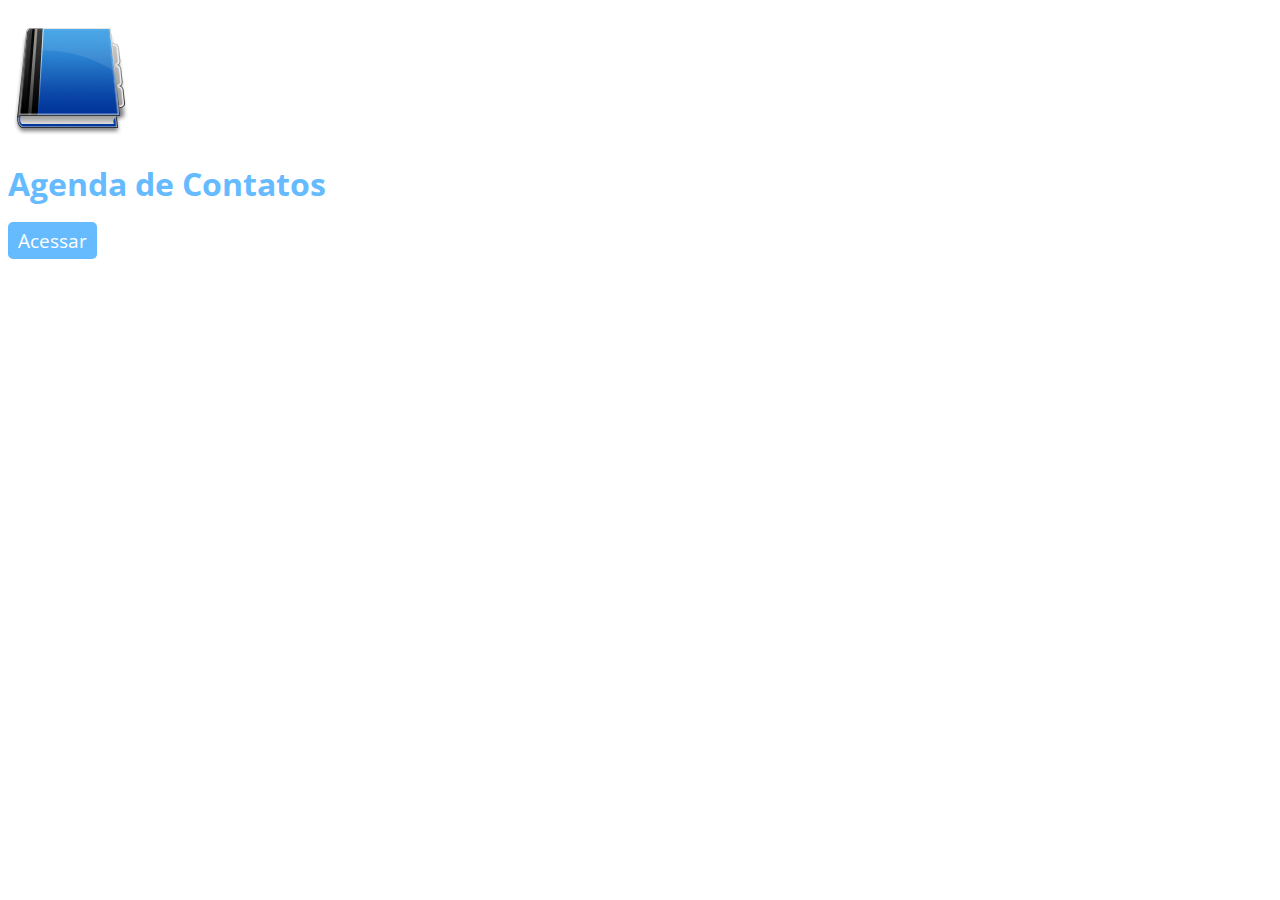
<file: src/main/webapp/index.html>
<!DOCTYPE html>
<html lang="pt-br">
<head>
<meta charset="utf-8">
<title>Agenda de contatos</title>
<link rel="icon" href="imagens/favicon.png">
<link rel="stylesheet" href="style.css">
</head>
<body>
<img src="imagens/agenda.png">
<h1>Agenda de Contatos</h1>
<a href="main"class="Botao1">Acessar</a>
</body>
</html>
</file>
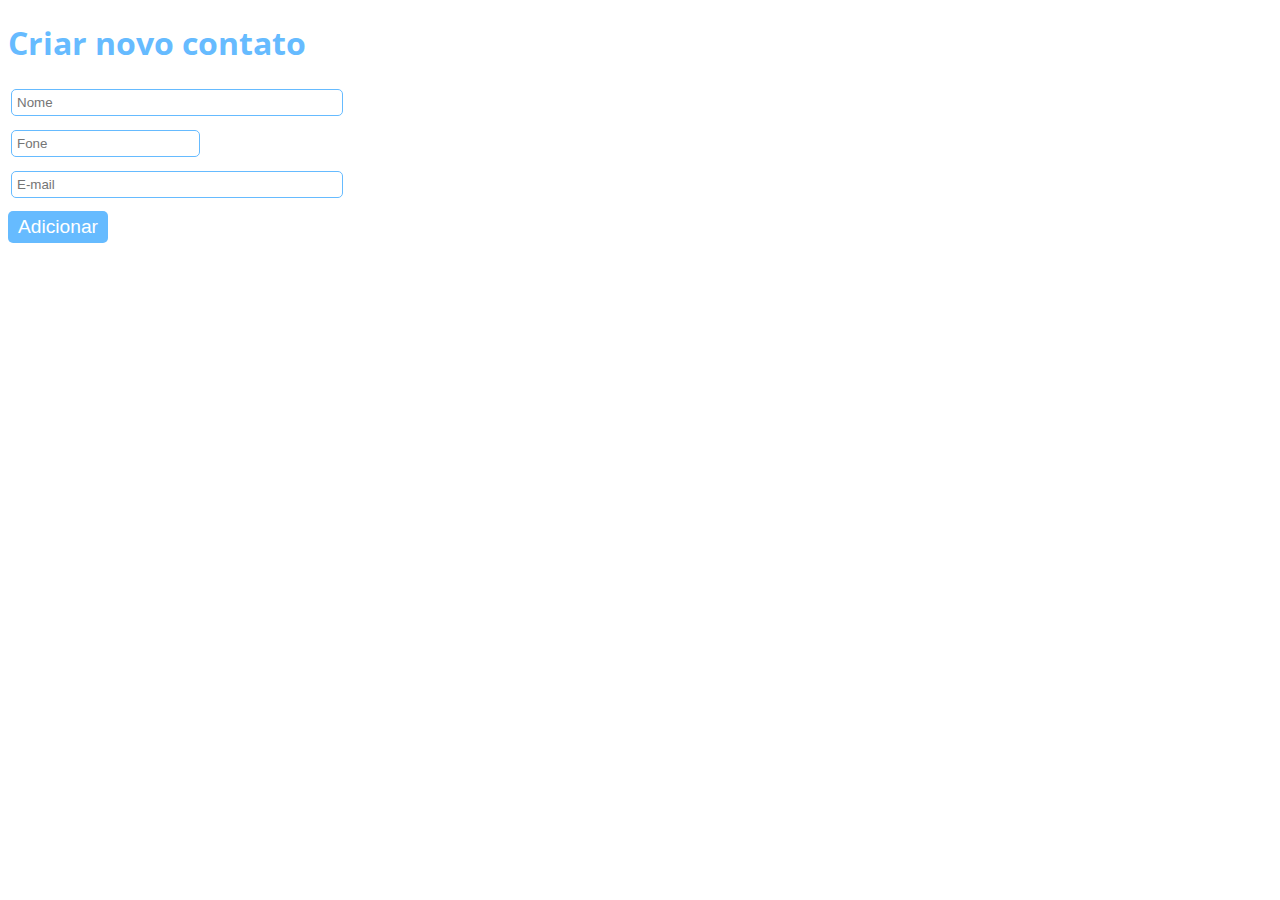
<file: src/main/webapp/novo.html>
<!DOCTYPE html>
<html lang="pt-br">
<head>
<meta charset="utf-8">
<title>Agenda de contatos</title>
<link rel="icon" href="imagens/favicon.png">
<link rel="stylesheet" href="style.css">
</head>
<body>
	<h1>Criar novo contato</h1>
	<form name="frmContato" action="insert">
		<table>
			<tr>
				<td><input type="text" name="nome" placeholder="Nome" class="Caixa1"></td>
			</tr>
			<tr>
				<td><input type="text" name="fone" placeholder="Fone" class="Caixa2"></td>
			</tr>
			<tr>
				<td><input type="text" name="email" placeholder="E-mail" class="Caixa1"></td>
			</tr>
		</table>
		<input type="button" value="Adicionar" class="Botao1" onclick="validar()">
	</form>
	<script src="scripts/validador.js"></script>
</body>
</html>
</file>
<file: src/main/webapp/style.css>
@charset "utf-8";
@import url('https://fonts.googleapis.com/css2?family=Open+Sans:wght@400;700&display=swap');

body{
font-family: 'Open Sans', sans-serif;	
font-size: 1em;
font-weight:400;
}
h1 {
	color: #66bbff;	
}
.Botao1{
	text-decoration: none;
	background-color: #66bbff;
	padding:5px 10px 5px 10px;	
	color: #fff;
	font-size: 1.2em;
	font-weigh: 700;
	border-radius:5px;
	border:0;
	cursor:pointer;
}
.Caixa1 {
	width:320px;
	padding: 5px;
	margin-bottom:10px;
	border:1px solid #66bbff;
	border-radius:5px;
}

.Caixa2 {
	padding: 5px;
	margin-bottom:10px;
	border:1px solid #66bbff;
	border-radius:5px;
}
</file>
